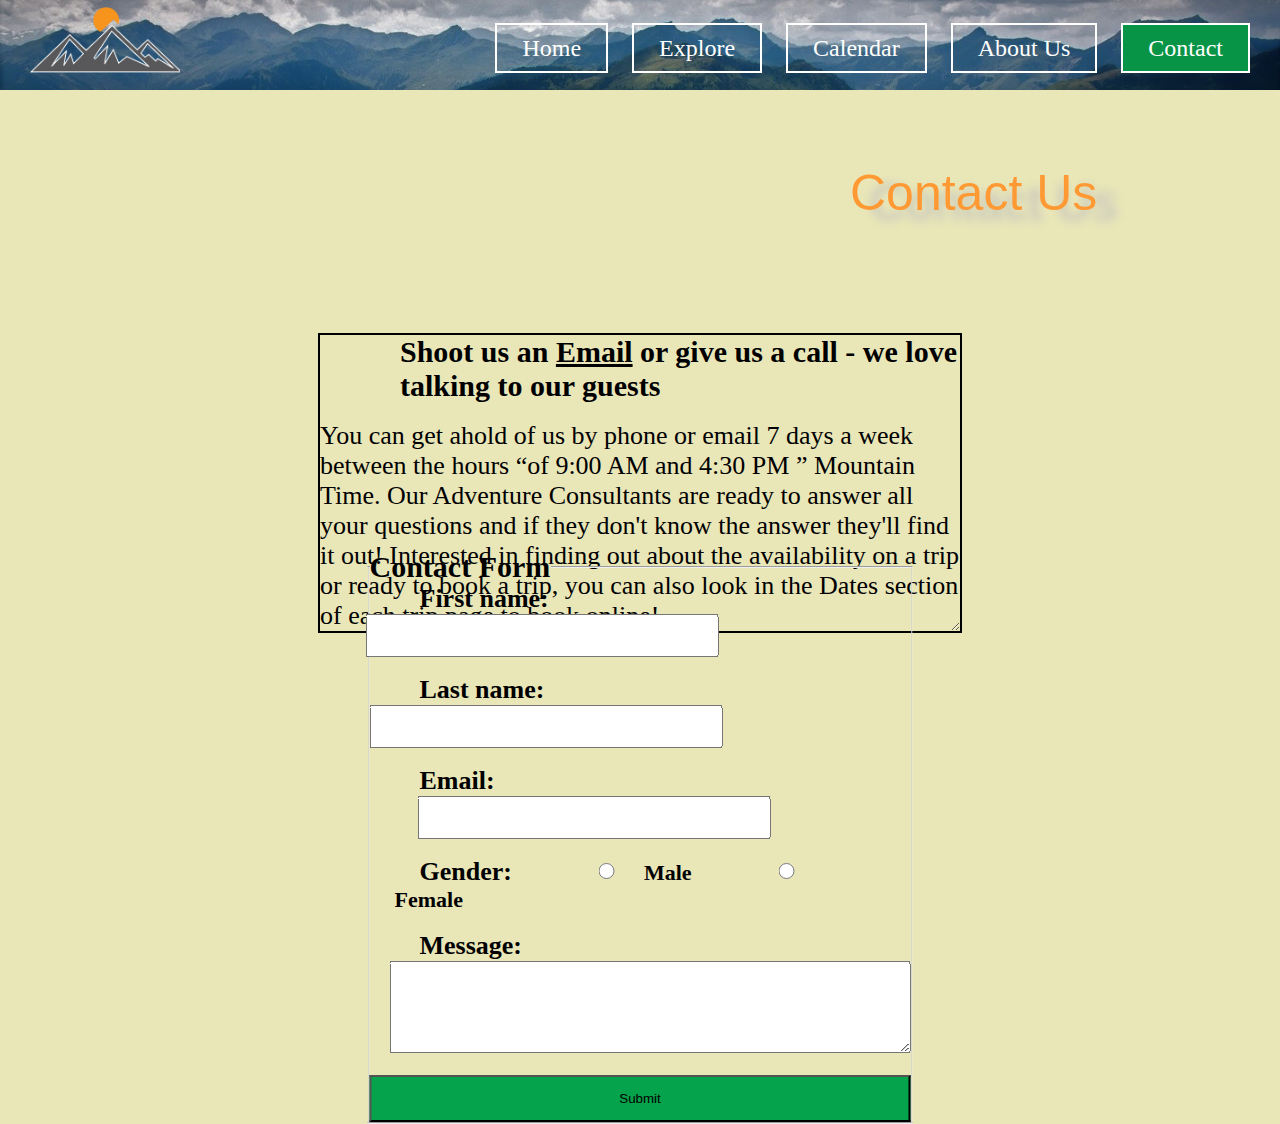
<file: contact.html>
<!DOCTYPE html>
<html lang="en">
<head>
    <meta charset="UTF-8">
    <meta http-equiv="X-UA-Compatible" content="IE=edge">
    <meta name="viewport" content="width=device-width, initial-scale=1.0">
    <title>Contact</title>
    <link rel="stylesheet" type="text/css" href="style/contact.css">
    <style>
        *{
    margin: 0;
    padding: 0;
    
}
header{
    background-image: url(images/header.jpg);
    height: 10vh;
    background-size: cover;
    background-position: center;
 
}

ul{
    list-style-type:none;
    float: right;
    margin-top: 25px;
    margin-right: 20px;
}
ul li{
    display: inline-block;
    padding: 10px;
}

ul li a {
    text-decoration: none;
    color: #fff;
    padding: 10px 25px;
    border: 2px solid #fff;
    transition: 0.8s ease;
    font-size: 1.5em;
    
}

ul li a#link5:hover{
    background-color: #fff;
    color:black;
}

ul li a#link1:hover{
    background-color:DodgerBlue;
}

ul li a#link2:hover{
    background-color:DodgerBlue;
}

ul li a#link3:hover{
    background-color:DodgerBlue;
}


ul li a#link4:hover{
    background-color: DodgerBlue;
}


ul li a#link5{
    background-color:rgb(7, 148, 70);
}

#logo img{
    float:left;
    width: 150px;
    height:auto;
    margin-left: 30px;
    
}


/*--------------------------------------*/
    </style>
</head>
<body>
    <header>
            <div id="logo">
                <img src="images/logo1.png">
            </div>
            <ul>
                <li><a id="link1" href="index.html">Home</a></li>
                <li><a id="link2" href="explore.html">Explore</a></li>
                <li><a id="link3" href="calendar.html">Calendar</a></li>
                <li><a id="link4" href="about.html">About Us</a></li>
                <li><a id="link5" href="contact.html">Contact</a></li>
            </ul>

            <!-- <script type="text/javascript">
                window.alert('Please fill out this form');

                var str = "FIEK";
                console.log(str);
            </script> -->
    </header>
        <script src="https://ajax.googleapis.com/ajax/libs/jquery/3.5.1/jquery.min.js"></script>    
        <script type="text/javascript">
            $(document).ready(function(){
            

                $("input").focus(function(){
                    $(this).css("background-color", "#1E90FF");
                });
                $("input").blur(function(){
                    $(this).css("background-color", "#FF4500");
                });

                $("textarea").focus(function(){
                    $(this).css("background-color", "#1E90FF");
                });
                $("textarea").blur(function(){
                    $(this).css("background-color", "#FF4500");
                });
            
            });
        </script>
 

        <canvas id="Canvass" width="1200" height="200" style="position: absolute;"> Your browser does not support the canvas element.</canvas>

        <script>
            var canvas = document.getElementById("Canvass");
            var ctx = canvas.getContext("2d");
            ctx.font = "50px Arial";
            ctx.shadowColor="rgb(190, 190, 190)";
            ctx.shadowOffsetX = 20;
            ctx.shadowOffsetY = 10;
            ctx.shadowBlur = 10;
            var gradient = ctx.createLinearGradient(0, 0, 150, 100);
            gradient.addColorStop(0, "rgb(255, 0, 128)");
            gradient.addColorStop(1, "rgb(255, 153, 51)");
            ctx.fillStyle = gradient;
            ctx.fillText("Contact Us", 850, 120);

        </script>

    <section class="section1">
        <article class="article1">
            <h3>Shoot us an <a href="#section2" style="text-transform: capitalize; color: black;">email</a> or give us a call - we love talking to our guests</h3>
            <br />
            <p style="font-size: 26px;">You can get ahold of us by phone or email 7 days a week between the hours <q>of 9:00 AM and 4:30 PM </q> Mountain Time. Our Adventure
                Consultants are ready to answer all your questions and if they don't know the answer they'll find it out! Interested in finding
                out about the availability on a trip or ready to book a trip, you can also look in the Dates section of each trip page to book online! 
            </p>
        </article>
    </section>

    <section id="section2">
            <form method="post">
                <fieldset>
                <legend style="font-size: 30px;">Contact Form</legend>
                    <label>First name:</label>
                    <input type="text" id="text1" class="input" > 
                    <br /> <br />
                    <label> Last name:</label>
                    <input type="text" class="input" >
                    <br /> <br />
                    <label>Email:</label>
                    <input type="email" class="input">
                    <br /> <br />
                    <label>Gender:</label>
                    <input type="radio" name="gjinia" value="male">
                    <label style="font-size: 22px; margin-left: -25px;">Male</label>
                    <input type="radio" name="gjinia" value="female">
                    <label style="font-size: 22px; margin-left: -25px;">Female</label>
                    <br /> <br />
                    <label>Message:</label>
                    <textarea id="MyTextarea" name="text1" rows="6" cols="63" ></textarea>
                    <br /> <br />
                    <button type="button" onclick="validate()">Submit</button>
                </fieldset>
            </form>
    </section>


<script type="text/javascript">
   
   function validate(){

    var inputs = document.getElementsByClassName("input");

    var regx = /^([a-zA-Z0-9\._]+)@([a-zA-Z0-9])+.([a-z]+)(.[a-z]+)?$/;

    if(inputs[0].value == "" || inputs[1].value == "" || inputs[2].value == "" || document.getElementById("MyTextarea").value == ''){
        alert("Please fill in all the required fields!");
    }
    else if(!inputs[2].value.match(regx)){
        alert("Please fill in your real email!");
    }
    else
        alert("Your message has been successfully sent");
   }
</script>

</body>
</html>
</file>
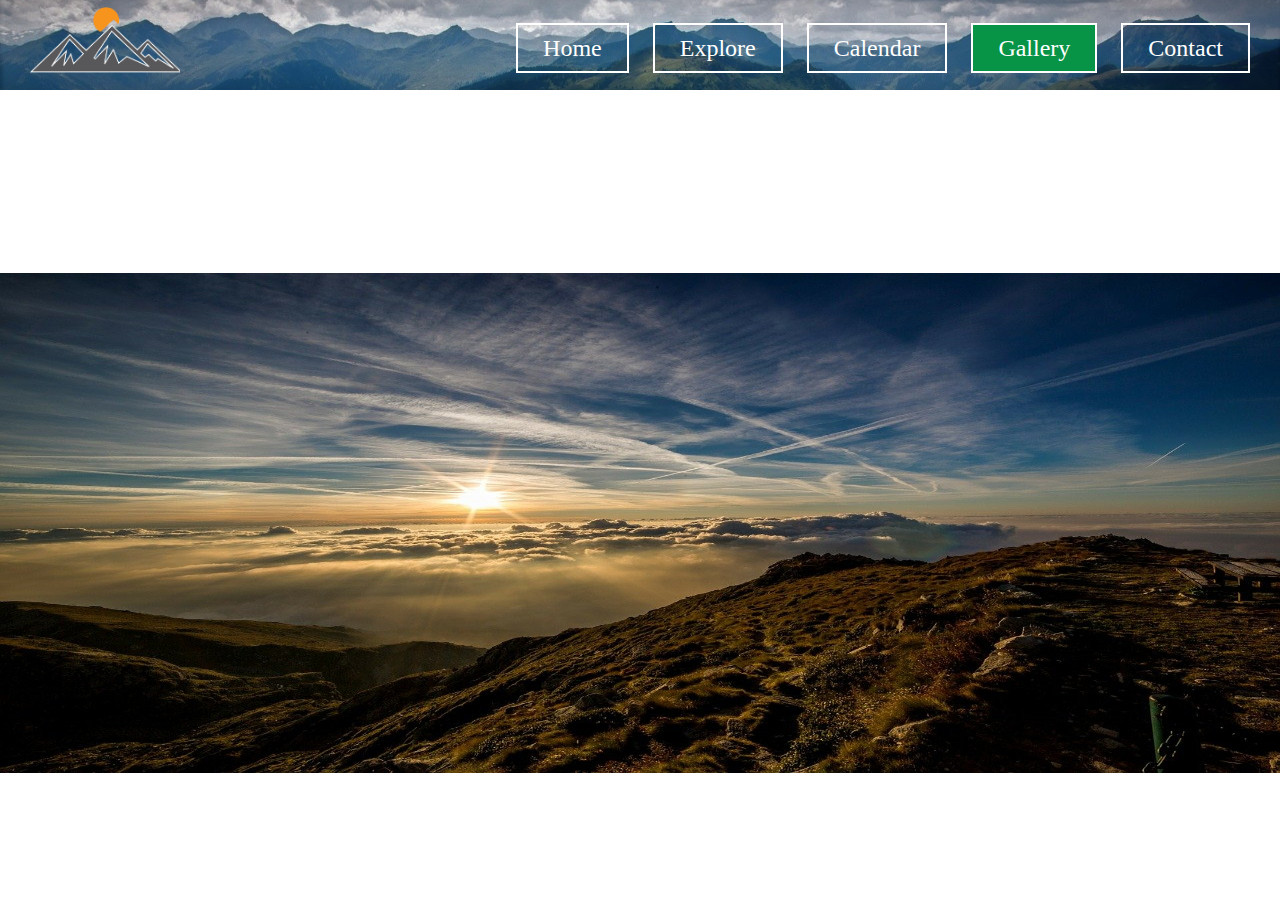
<file: gallery.html>
<!DOCTYPE html>
<html lang="en">
<head>
    <meta charset="UTF-8">
    <meta http-equiv="X-UA-Compatible" content="IE=edge">
    <meta name="viewport" content="width=device-width, initial-scale=1.0">
    <title>Gallery</title>
    <link rel="stylesheet" type="text/css" href="style/gallery.css">
</head>
<body>
    <header>
            <div class="logo">
                <img src="images/logo1.png">
            </div>
            <ul>
                <li><a class="link1" href="index.html">Home</a></li>
                <li><a class="link2" href="explore.html">Explore</a></li>
                <li><a class="link3" href="calendar.html">Calendar</a></li>
                <li><a class="link4" href="gallery.html">Gallery</a></li>
                <li><a class="link5" href="contact.html">Contact</a></li>
            </ul>
    </header>

    <section class="section1">
        <div class="title"><h1 style="font-family: 'Courier New', Courier, monospace;color:#fff; font-size: 80px;text-align: center;">GALLERY</h1>
        <h3 style="font-family: 'Courier New', Courier, monospace;color:#ffffff;text-align: center;">HIKE AND CLIMB</h3>
        </div>
        <img src="images/gallery.jpg" height="500px" width="100%"> 
</section>
 
   
</body>
</html>
</file>
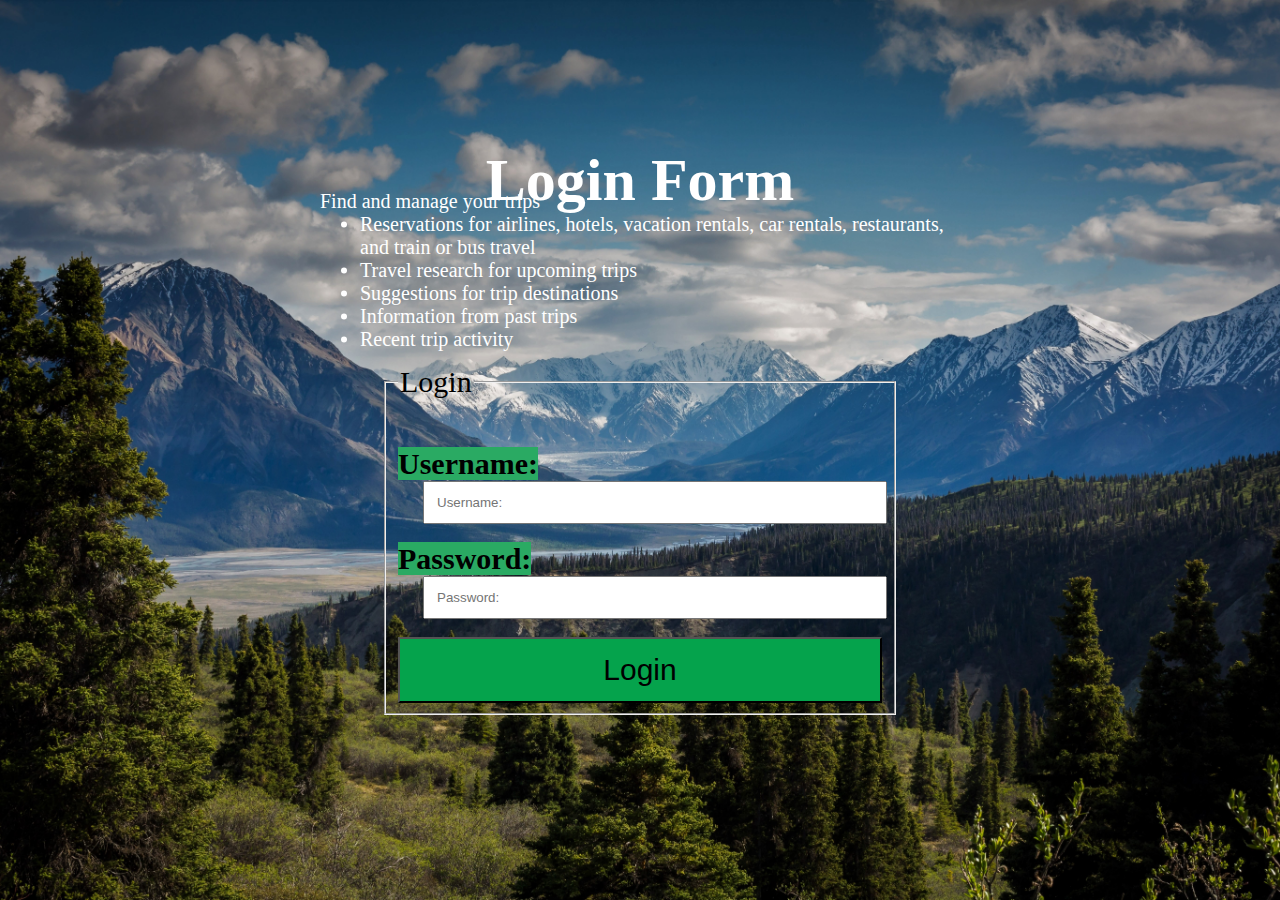
<file: login.html>
<!DOCTYPE html>
<html lang="en">
<head>
    <meta charset="UTF-8">
    <meta http-equiv="X-UA-Compatible" content="IE=edge">
    <meta name="viewport" content="width=device-width, initial-scale=1.0">
    <title>Login</title>
    <style>
        *{
            margin:0;
        }

        fieldset{
            padding-top: 30px;
        }
        header{
            background-image: url(images/contact.jpg);
            height: 100vh;
            background-size: cover;
            background-position:center;
        }

        form{
            position: absolute;
            top:60%;
            left:50%;
            transform: translate(-50%,-50%);
            width: 40%;
         }

        h2{
            font-size: 60px;
            position: absolute;
            color:white;
            top: 20%;
            left: 50%;
            transform: translate(-50%,-50%);
        }
        a:hover{
            color:dodgerblue;
        }
        #panel{
            font-size: 20px;
            position: absolute;
            color:white;
            top: 30%;
            left: 50%;
            transform: translate(-50%,-50%);
        }

    
        input[type=text],[type=password]{
            width: 90%;
            padding: 12px;
            margin-left:25px;
        }

        label{
            color:white;
            font-size: 30px;
        }

        button{
            background-color: rgb(5, 163, 76);
            color:black;
            text-align: center;
            padding:14px 20px;
            font-size: 30px;
            width: 100%;
        }
    </style>
    
    <script src="https://ajax.googleapis.com/ajax/libs/jquery/3.5.1/jquery.min.js"></script>    

    <script type="text/javascript">
        $(document).ready(function(){
            $("#slide").click(function()
            {
                $("#panel").slideToggle("slow");
                $("#slide").text("Login Form");
            });
        });

    </script>
</head>
<body>
    <header>
        <h2 id="slide"><a src="#">Login Form</a></h2>
        <div id="panel">
            Find and manage your trips
            <ul>
                <li>Reservations for airlines, hotels, vacation rentals, car rentals, restaurants, and train or bus travel</li>
                <li>Travel research for upcoming trips</li>
                <li>Suggestions for trip destinations</li>
                <li>Information from past trips</li>
                <li>Recent trip activity</li>
            </ul>
        </div>
        <form action="#" method="post">
            <fieldset>
            <legend style="color: black; font-size: 30px;">Login</legend>
            <br />
            <label style="background-color: rgb(42, 170, 99);color: black;"><b>Username:</b></label>
            <input  type="text" class="input" placeholder="Username:">
            <br /> <br />
            <label style="background-color: rgb(42, 170, 99); color: black;"><b>Password:</b></label>
            <input type="password" class="input" placeholder="Password:">
            <br /> <br />
            <button type="button" onclick="validate()">Login</button>
            
        </fieldset>
    </form>

    </header>
    

    <script src="javascript/login.js">

    </script>
</body>
</html>
</file>
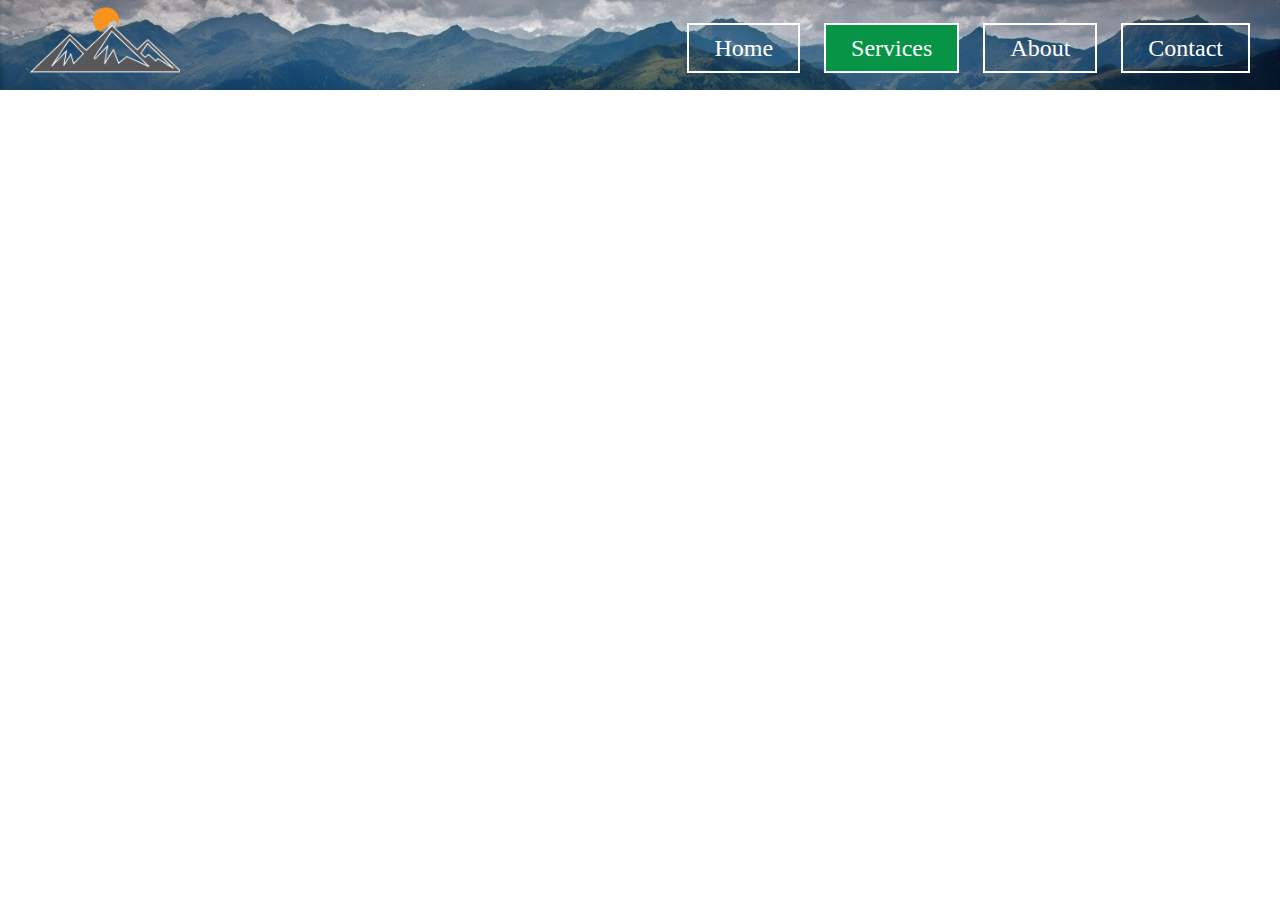
<file: services.html>
<!DOCTYPE html>
<html lang="en">
<head>
    <meta charset="UTF-8">
    <meta http-equiv="X-UA-Compatible" content="IE=edge">
    <meta name="viewport" content="width=device-width, initial-scale=1.0">
    <title>Services</title>
    <link rel="stylesheet" type="text/css" href="style/services.css">
</head>
<body>
    <header>
            <div class="logo">
                <img src="images/logo1.png">
            </div>
            <ul>
                <li><a class="link1" href="index.html">Home</a></li>
                <li><a class="link2" href="services.html">Services</a></li>
                <li><a class="link3" href="about.html">About</a></li>
                <li><a class="link4" href="contact.html">Contact</a></li>
            </ul>
    </header>

   
</body>
</html>
</file>
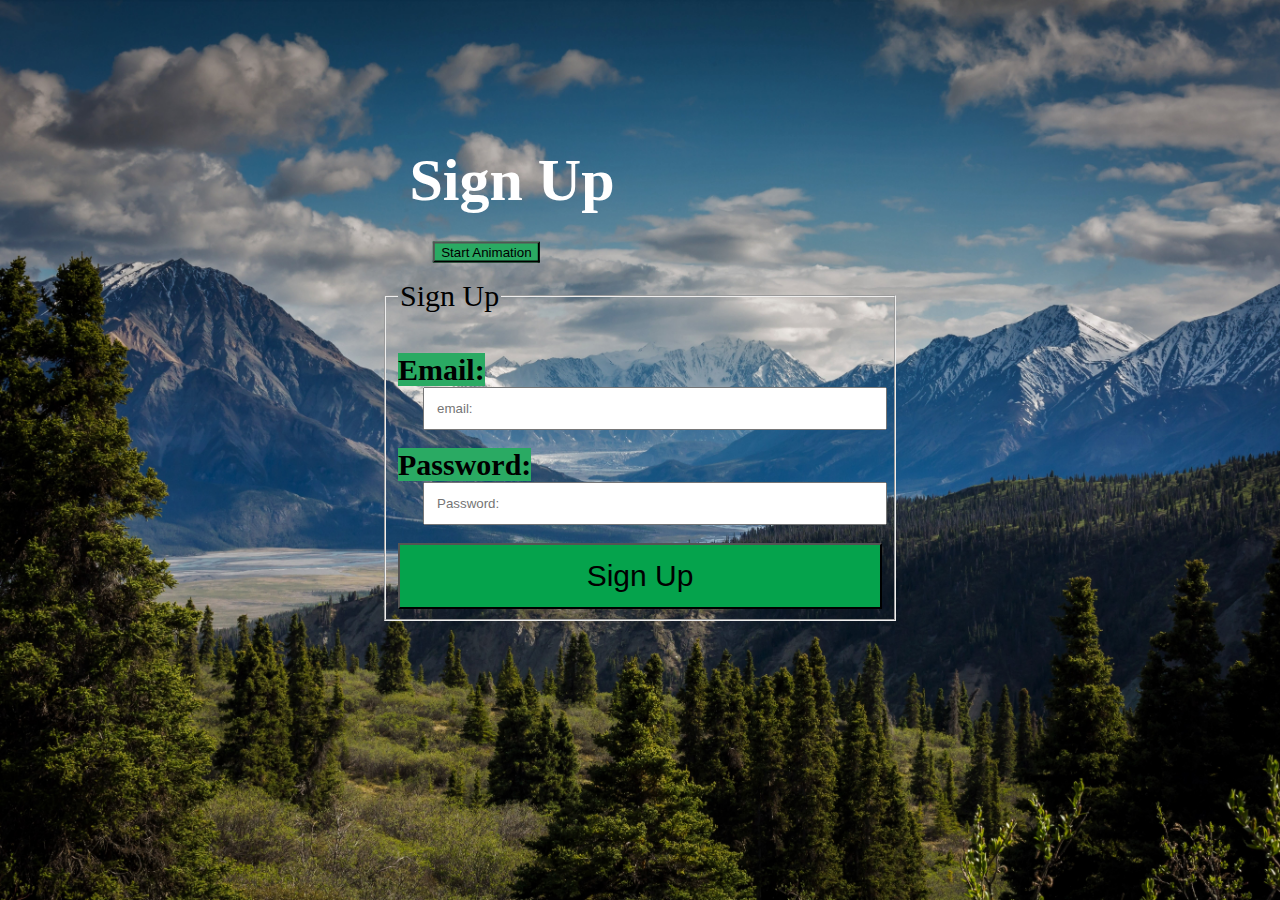
<file: signup.html>
<!DOCTYPE html>
<html lang="en">
<head>
    <meta charset="UTF-8">
    <meta http-equiv="X-UA-Compatible" content="IE=edge">
    <meta name="viewport" content="width=device-width, initial-scale=1.0">
    <title>Sign Up</title>
    <style>
        *{
            margin:0;
        }

        header{
            background-image: url(images/contact.jpg);
            height: 100vh;
            background-size: cover;
            background-position:center;
        }

        fieldset{
            padding-top: 40px;

        }
        form{
            position: absolute;
            top:50%;
            left:50%;
            transform: translate(-50%,-50%);
            width: 40%;

         }

         h2{
            font-size: 60px;
            position: absolute;
            color:white;
            top: 20%;
            left: 40%;
            transform: translate(-50%,-50%);
        }
   
        input{
            width: 90%;
            padding: 12px;
            margin-left:25px;
            
        }

        label{
            color:white;
            font-size: 30px;
            
        }

        #buttoniKryesor{
            background-color: rgb(5, 163, 76);
            color:black;
            text-align: center;
            padding:14px 20px;
            font-size: 30px;
            width: 100%;
        }
        #animation{
            position: absolute;
            top: 28%;
            left: 38%;
            transform: translate(-50%,-50%);
            background-color: rgb(42, 170, 99);
        }
    
    </style>
        <script src="https://ajax.googleapis.com/ajax/libs/jquery/3.5.1/jquery.min.js"></script>    
        <script type="text/javascript">
            $(document).ready(function(){
                $("#animation").click(function(){
                    var h2 = $("h2");
                    h2.animate({right:'40px'}, "slow");
                    h2.animate({fontSize:'6em'}, "slow");
                });
            });
        </script>

</head>
<body>
    <header>
        <h2>Sign Up</h2>
        <button id="animation">Start Animation</button>

        <form action="#" method="post">
            <fieldset>
                <legend style="color: black; font-size: 30px; ">Sign Up</legend>
                    <label style="background-color: rgb(42, 170, 99); font-weight: bold; color:black"><b>Email:</b></label>
                    <input class="input" type="email" placeholder="email:">
                    <br /> <br />
                    <label style="background-color: rgb(42, 170, 99); font-weight: bold; color:black"><b>Password:</b></label>
                    <input class="input" type="password" placeholder="Password:">
                    <br /> <br />
                    <!-- <label><b> Repeat Password:</b></label>
                    <input type="password" placeholder="Password:">
                    <br /> <br /> -->
                    <button id="buttoniKryesor" type="button" onclick="validate()" >Sign Up</button>
            </fieldset>
        </form>
    </header>

    <script src="javascript/signup.js"> 
    </script>
    
</body>
</html>
</file>
<file: style/contact.css>
body{
    background-color: #e9e6b8;

}

.article1{
    display: block;
    width: 50%;
    margin: auto;
    border: 2px solid;
    resize: horizontal;
    overflow: auto;
    color: black;
}
.article1 h3{
    color:black;
    margin-left: 80px;
    font-size: 30px;
}

h1{
    position: absolute;
    width: 100%;
    text-align: center;
    color:#fff;
    font-family: 'Courier New', Courier, monospace;
    font-size: 80px;
    margin-top: 60px;
}

 .section1{
    position: absolute;
    top:37%;
    width: 100%;
}


form{
    background-color: burlywood;
    margin-bottom: 90px;

}

fieldset{
    position: absolute;
    top: 93%;
    left: 50%;
    transform: translate(-50%,-50%);
    color:black;
    font-weight: bold;
    width: 40%;
    margin-bottom: 7000px;
}

label{
    font-size: 26px;
    padding: 5px 50px 5px;

}

input[type=text]{
    width: 60%;
    padding:12px;
}

#text1{
    margin-left:-3.6px;
}

input[type=email] {
    margin-left: 48px;
    width: 60%;
    padding:12px;
}

input[type=radio]{
    margin-left:33px;
    width: 16px;
    height: 18px;
}

textarea{
    margin-left:20px;
}

button{
    background-color: rgb(5, 163, 76);
    text-align: center;
    padding:14px 20px;
    width: 100%;
}
</file>
<file: style/gallery.css>
*{
    margin: 0;
}
header{
    background-image: url(../images/header.jpg);
    height: 10vh;
    background-size: cover;
    background-position: center;
}

header ul{
    list-style-type:none;
    float: right;
    margin-top: 25px;
    margin-right: 20px;
}
header ul li{
    display: inline-block;
    padding: 10px;
}

header ul li a {
    text-decoration: none;
    color: #fff;
    padding: 10px 25px;
    border: 2px solid #fff;
    transition: 0.8s ease;
    font-size: 1.5em;
}

header ul li a.link1:hover{
    background-color: DodgerBlue;
}

header ul li a.link2:hover{
    background-color:DodgerBlue;
}
header ul li a.link3:hover{
    background-color: DodgerBlue;
}
header ul li a.link5:hover{
    background-color: DodgerBlue;
}

header ul li a.link4:hover{
    background-color:#fff;
    color:black;
}

header ul li a.link4{
    background-color:rgb(7, 148, 70);
}

.logo img{
    float:left;
    width: 150px;
    height:auto;
    margin-left: 30px;
}
/*--------------------------------------*/

.section1{
    margin-top: 70px;
}

#title{
    position:absolute;
    margin-left: 45%;
    margin-top: 150px;
    color:rgb(10, 92, 175);
  
}
</file>
<file: style/services.css>
*{
    margin: 0;
    padding: 0;
}
header{
    background-image: url(../images/header.jpg);
    height: 10vh;
    background-size: cover;
    background-position: center;
}

ul{
    list-style-type:none;
    float: right;
    margin-top: 25px;
    margin-right: 20px;
}
ul li{
    display: inline-block;
    padding: 10px;
}

ul li a {
    text-decoration: none;
    color: #fff;
    padding: 10px 25px;
    border: 2px solid #fff;
    transition: 0.8s ease;
    font-size: 1.5em;
    
}

ul li a.link1:hover{
    background-color: DodgerBlue;
}

ul li a.link2:hover{
    background-color:#fff;
    color:black;
}

ul li a.link3:hover{
    background-color:DodgerBlue;
}
ul li a.link4:hover{
    background-color: DodgerBlue;
}

ul li a.link2{
    background-color:rgb(7, 148, 70);
}

.logo img{
    float:left;
    width: 150px;
    height:auto;
    margin-left: 30px;
    
}
</file>
